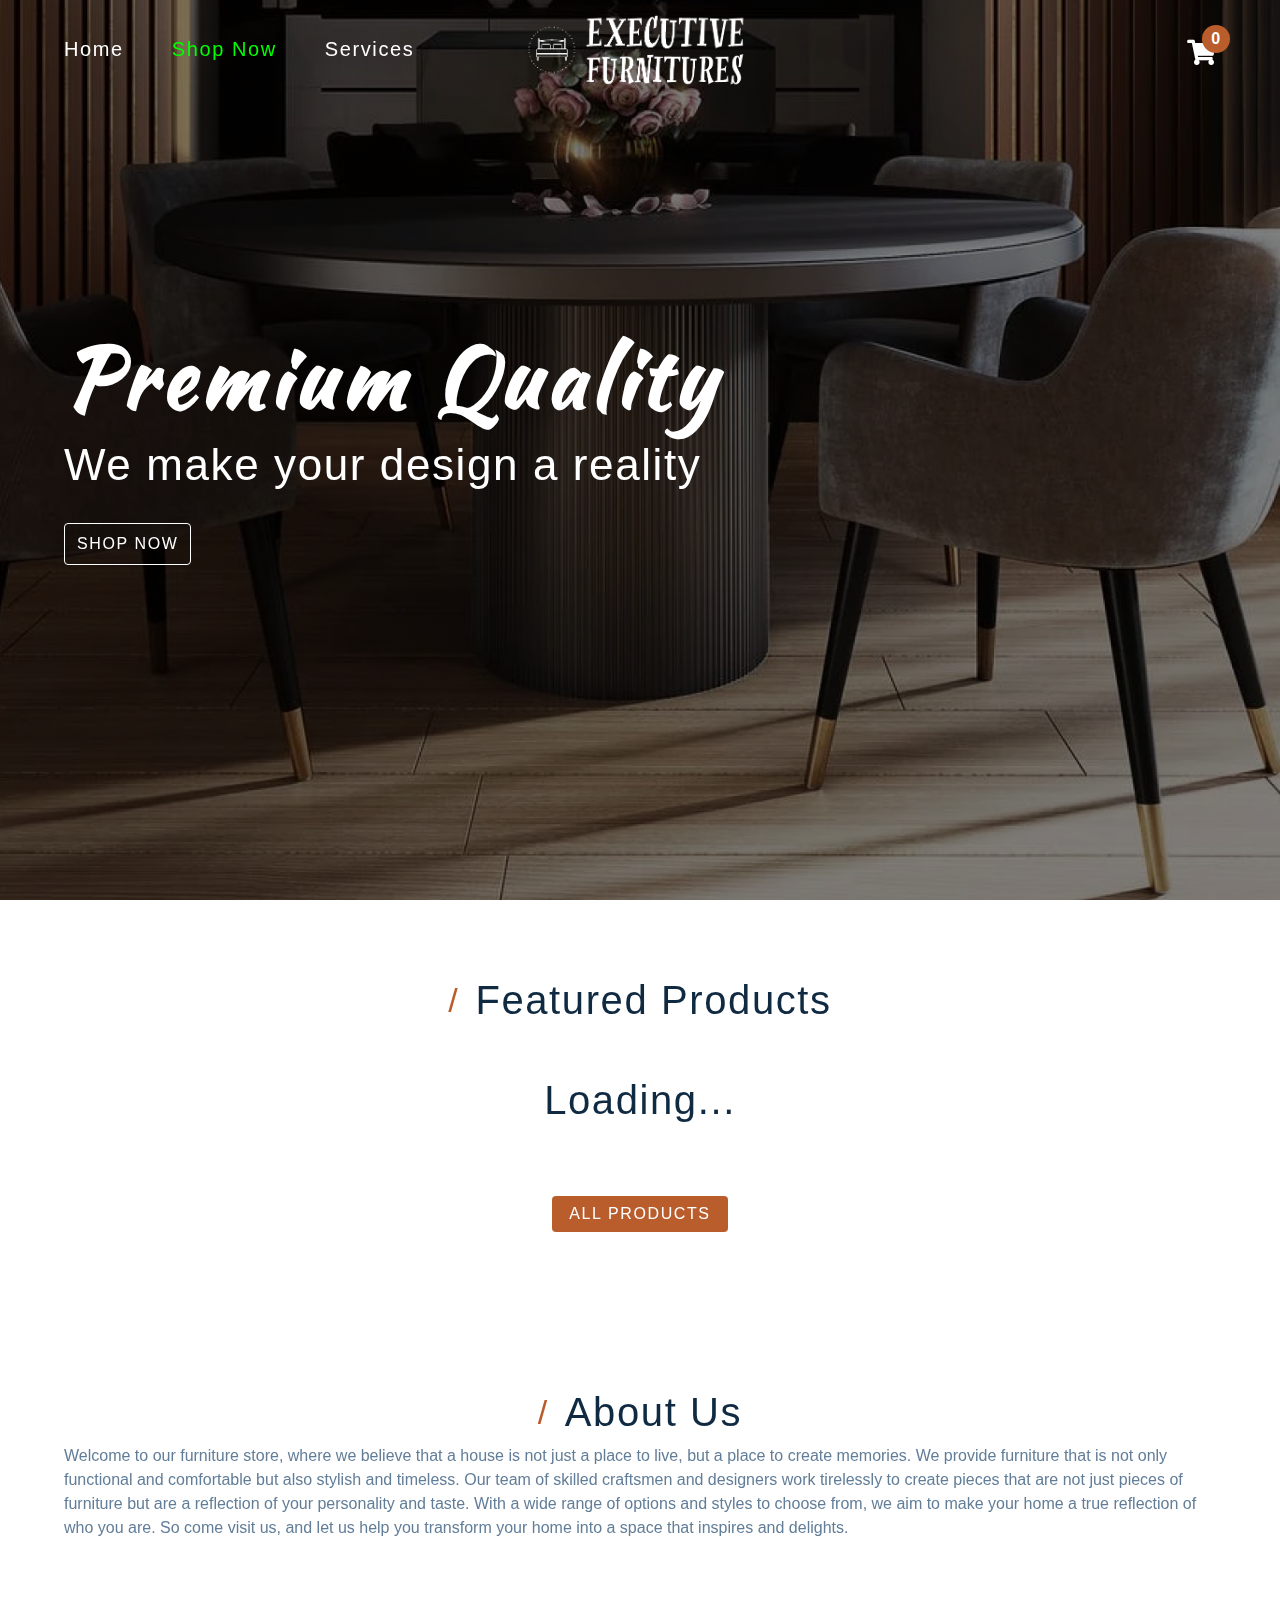
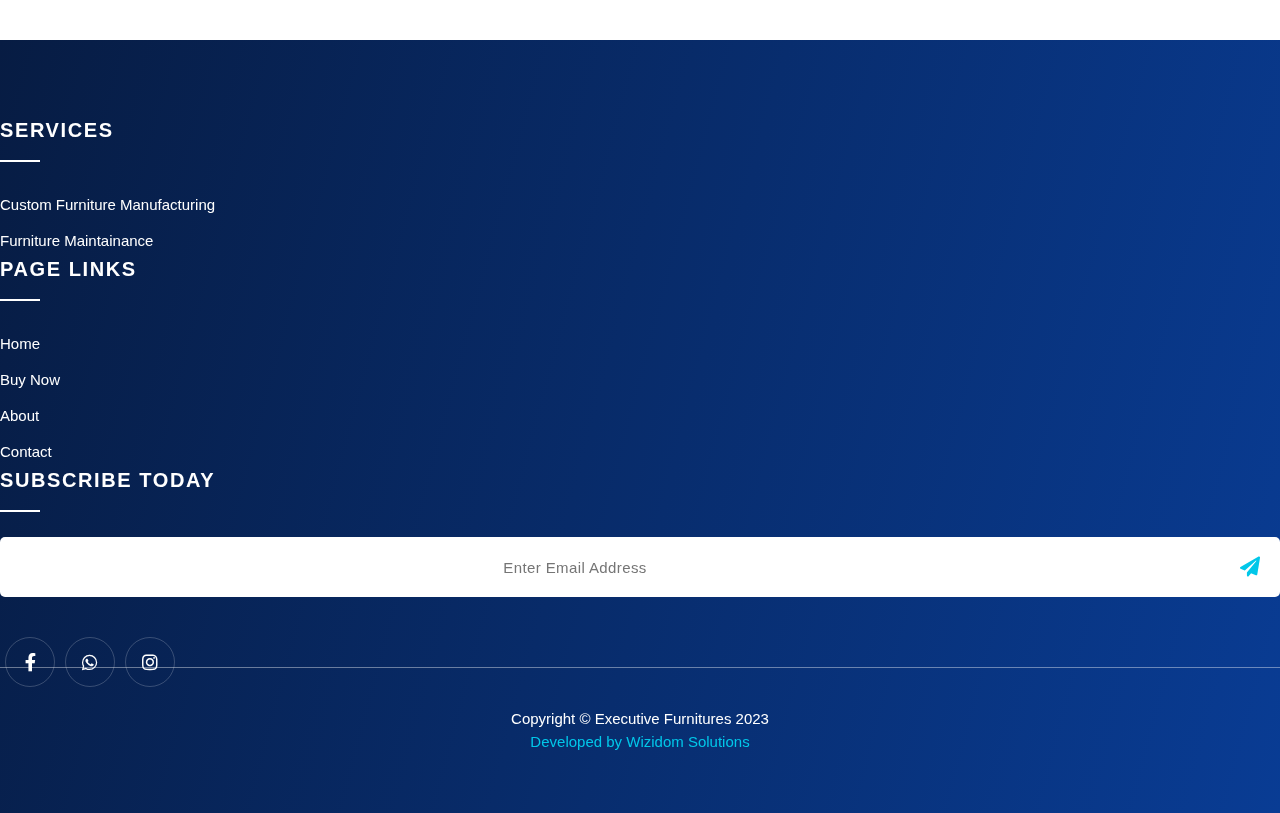
<file: index.html>
<!DOCTYPE html>
<html lang="en">
  <head>
    <meta charset="UTF-8" />
    <meta name="viewport" content="width=device-width, initial-scale=1.0" />
    <!-- font-awesome -->
    <link
      rel="stylesheet"
      href="https://cdnjs.cloudflare.com/ajax/libs/font-awesome/5.14.0/css/all.min.css"
    />
    <link rel="stylesheet" href="https://cdn.jsdelivr.net/npm/bootstrap@5.2.3/dist/css/bootstrap.min.css" integrity="sha384-rbsA2VBKQhggwzxH7pPCaAqO46MgnOM80zW1RWuH61DGLwZJEdK2Kadq2F9CUG65" crossorigin="anonymous">

    <!-- styles css -->
    <link rel="stylesheet" href="styles.css" />
    <title>Executive Furnitures</title>
  </head>
  <body>
    <!-- navbar -->
    <nav class="navbar">
      <div class="nav-center">
        <!-- links -->
        <div>
          <button class="toggle-nav">
            <i class="fas fa-bars"></i>
          </button>
          <ul class="nav-links">
            <li>
              <a href="index.html" class="nav-link">home</a>
            </li>
            <li>
              <a href="products.html" class="nav-link" ><span style="color: lime;">Shop Now</span></a>
            </li>
            <li>
              <a href="#services" class="nav-link">Services</a>
            </li>
      
          </ul>
        </div>
        <!-- logo -->
        <a href="#"><img src="./images/exe-removebg-preview.png" class="nav-logo"   alt="logo" />
        </a>
        <!-- cart icon -->
        <div class="toggle-container">
          <button class="toggle-cart">
            <i class="fas fa-shopping-cart"></i>
          </button>
          <span class="cart-item-count"></span>
        </div>
      </div>
    </nav>
    <!-- hero -->
    <section class="hero">
      <div class="hero-container">
        <h1 class="text-slanted">Premium Quality</h1>
        <h3>We make your design a reality</h3>
        <a href="products.html" class="hero-btn"> shop now </a>
      </div>
    </section>
    <!-- sidebar -->
    <div class="sidebar-overlay">
      <aside class="sidebar">
        <!-- close -->
        <button class="sidebar-close">
          <i class="fas fa-times"></i>
        </button>
        <!-- links -->
        <ul class="sidebar-links">
          <li>
            <a href="index.html" class="sidebar-link">
              <i class="fas fa-home fa-fw"></i>
              home
            </a>
          </li>
          <li>
            <a href="product.html" class="sidebar-link">
              <i class="fas fa-couch fa-fw"></i>
              Shop Now
            </a>
          </li>
          <li>
            <a href="about.html" class="sidebar-link">
              <i class="fas fa-book fa-fw"></i>
              about
            </a>
          </li>
        </ul>
      </aside>
    </div>
    <!-- cart -->
    <div class="cart-overlay">
      <aside class="cart">
        <button class="cart-close">
          <i class="fas fa-times"></i>
        </button>
        <header>
          <h3 class="text-slanted">your bag</h3>
        </header>
        <!-- cart items -->
        <div class="cart-items"></div>
   
          <h3 class="cart-total text-slanted">total : $12.99</h3>
          <form action="https://sandbox.payfast.co.za/eng/process" method="POST">
            <input type="hidden" name="merchant_id" value="10000100">
           <input type="hidden" name="merchant_key" value="46f0cd694581a">
           <input type="hidden" name="return_url" value="http://127.0.0.1:5500/index.html">
           <input type="hidden" name="amount" id ="pr" value="0">
           <input type="hidden" name="item_name" value="Test Item">
           <input class="cart-checkout btn" type="submit" value="checkout" >
           </form>
   
      </aside>
    </div>
    <!-- featured products -->
    <section class="section featured">
      <div class="title">
        <h2><span>/</span>featured products</h2>
      </div>
      <div class="featured-center section-center">
        <h2 class="section-loading">loading...</h2>
        <!-- single product -->
        <!-- <article class="product">
          <div class="product-container">
            <img src="./images/main-bcg.jpeg" class="product-img img" alt="" />
            
            <div class="product-icons">
              <a href="product.html?id=1" class="product-icon">
                <i class="fas fa-search"></i>
                <button class="product-cart-btn product-icon" data-id="1">
                  <i class="fas fa-shopping-cart"></i>
                </button>
              </a>
            </div>
          </div>
          <footer>
            <p class="product-name">name</p>
            <h4 class="product-price">$9.99</h4>
          </footer>
        </article> -->
        <!-- end of single product -->
      </div>
      <a href="products.html" class="btn"> all products </a>
    </section>
    <section class="section section-center about-page">
      <div class="title">
        <h2><span>/</span>About Us</h2>
      </div>
      <p>
        Welcome to our furniture store, where we believe that a house is not just a place to live, but a place to create memories. We provide furniture that is not only functional and comfortable but also stylish and timeless. Our team of skilled craftsmen and designers work tirelessly to create pieces that are not just pieces of furniture but are a reflection of your personality and taste. With a wide range of options and styles to choose from, we aim to make your home a true reflection of who you are. So come visit us, and let us help you transform your home into a space that inspires and delights.
      </p>
    </section>
<footer>
   <div class="footer">
            <div class="container">     
                <div class="row">                       
                    <div class="col-lg-4 col-sm-4 col-xs-12">
                        <div class="single_footer">
                            <h4>Services</h4>
                            <ul>
                                <li><a href="https://wa.me/27631241960?text=I'm have an inqury on custom furniture manufacturing">Custom Furniture Manufacturing</a></li>
                      
                                <li><a href="https://wa.me/27631241960?text=I'm have an inqury on furniture maintainance ">Furniture Maintainance </a></li>
                            
                            </ul>
                        </div>
                    </div><!--- END COL --> 
                    <div class="col-md-4 col-sm-4 col-xs-12">
                        <div class="single_footer single_footer_address">
                            <h4>Page Links</h4>
                            <ul>
                                <li><a href="#">Home</a></li>
                                <li><a href="products.html">Buy Now</a></li>
                                <li><a href="about.html">About</a></li>
                                <li><a href="#contact">Contact</a></li>
                               
                            </ul>
                        </div>
                    </div><!--- END COL -->
                    <div class="col-md-4 col-sm-4 col-xs-12">
                        <div class="single_footer single_footer_address">
                            <h4>Subscribe today</h4>
                            <div class="signup_form">                           
                                <form action="https://formsubmit.co/liberycoolmansion@gmail.com" method="POST" class="subscribe">
                                    <input type="email" class="subscribe__input" placeholder="Enter Email Address" required>
                                    <button type="submit" class="subscribe__btn"><i class="fas fa-paper-plane"></i></button>
                                </form>
                            </div>
                        </div>
                        <div class="social_profile">
                            <ul>
                                <li><a href="https://web.facebook.com/profile.php?id=100071185415112"><i class="fab fa-facebook-f"></i></a></li>
                                <li><a href="https://wa.me/27631241960?text=I'm have an inqury"><i class="fab fa-whatsapp"></i></a></li>
                                <!-- <li><a href="#"><i class="fab fa-google-plus-g"></i></a></li>
                                 -->
                                <li><a href="#"><i class="fab fa-instagram"></i></a></li>
                            </ul>
                        </div>                          
                    </div><!--- END COL -->         
                </div><!--- END ROW --> 
                <div class="row">
                    <div class="col-lg-12 col-sm-12 col-xs-12">
                        <p class="copyright">Copyright © Executive Furnitures 2023 
                          <br>
                          <a href="https://wizzidom.github.io/wizzidom" >Developed by Wizidom Solutions</a></p>
                    </div><!--- END COL -->                 
                </div><!--- END ROW -->                 
            </div><!--- END CONTAINER -->
        </div>
</footer>
    <script type="module" src="index.js"></script>
  </body>
</html>
</file>
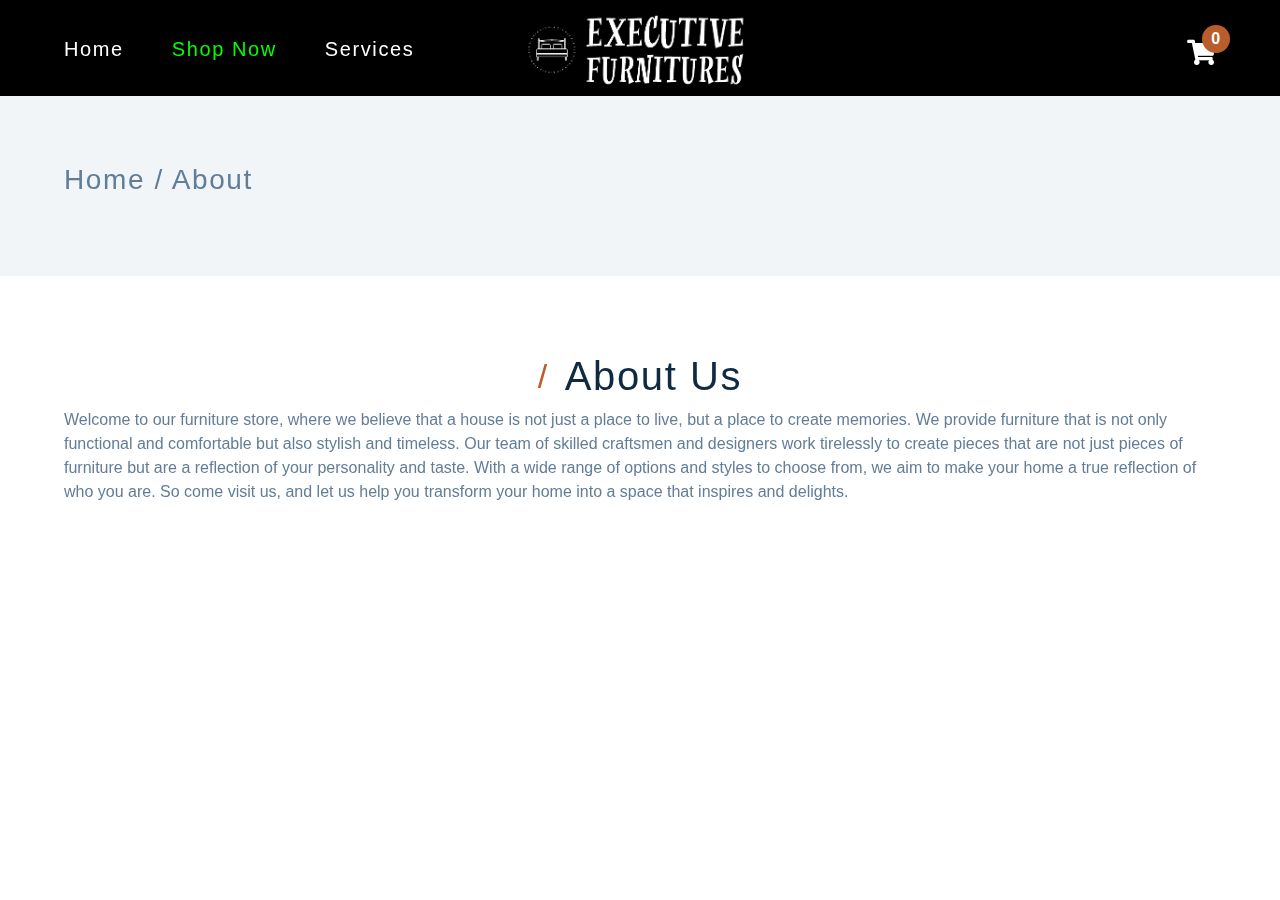
<file: about.html>
<!DOCTYPE html>
<html lang="en">
  <head>
    <meta charset="UTF-8" />
    <meta name="viewport" content="width=device-width, initial-scale=1.0" />
    <title>About | Executive</title>
    <!-- font-awesome -->
    <link
      rel="stylesheet"
      href="https://cdnjs.cloudflare.com/ajax/libs/font-awesome/5.14.0/css/all.min.css"
    />

    <!-- styles css -->
    <link rel="stylesheet" href="styles.css" />
  </head>

  <body>
    <!-- navbar -->
    <nav class="navbar  bg">
      <div class="nav-center">
        <!-- links -->
        <div>
          <button class="toggle-nav">
            <i class="fas fa-bars"></i>
          </button>
          <ul class="nav-links">
            <li>
              <a href="index.html" class="nav-link">home</a>
            </li>
            <li>
              <a href="products.html" class="nav-link" ><span style="color: lime;">Shop Now</span></a>
            </li>
            <li>
              <a href="#services" class="nav-link">Services</a>
            </li>
          </ul>
        </div>
        <!-- logo -->
        <a href="#"><img src="./images/exe-removebg-preview.png" class="nav-logo"   alt="logo" />
          <!-- cart icon -->
        <div class="toggle-container">
          <button class="toggle-cart">
            <i class="fas fa-shopping-cart"></i>
          </button>
          <span class="cart-item-count"></span>
        </div>
      </div>
    </nav>
    <!-- hero -->
    <section class="page-hero">
      <div class="section-center">
        <h3 class="page-hero-title">Home / About</h3>
      </div>
    </section>
    <!-- sidebar -->
    <div class="sidebar-overlay">
      <aside class="sidebar">
        <!-- close -->
        <button class="sidebar-close">
          <i class="fas fa-times"></i>
        </button>
        <!-- links -->
        <ul class="sidebar-links">
          <li>
            <a href="index.html" class="sidebar-link">
              <i class="fas fa-home fa-fw"></i>
              home
            </a>
          </li>
          <li>
            <a href="product.html" class="sidebar-link">
              <i class="fas fa-couch fa-fw"></i>
              products
            </a>
          </li>
          <li>
            <a href="about.html" class="sidebar-link">
              <i class="fas fa-book fa-fw"></i>
              about
            </a>
          </li>
        </ul>
      </aside>
    </div>
    <!-- cart -->
    <div class="cart-overlay">
      <aside class="cart">
        <button class="cart-close">
          <i class="fas fa-times"></i>
        </button>
        <header>
          <h3 class="text-slanted">your bag</h3>
        </header>
        <!-- cart items -->
        <div class="cart-items"></div>
        <!-- footer -->
        <footer>
          <h3 class="cart-total text-slanted">total : $12.99</h3>
          <button class="cart-checkout btn">checkout</button>
        </footer>
      </aside>
    </div>
    <!-- about -->
    <section class="section section-center about-page">
      <div class="title">
        <h2><span>/</span>About Us</h2>
      </div>
      <p>
        Welcome to our furniture store, where we believe that a house is not just a place to live, but a place to create memories. We provide furniture that is not only functional and comfortable but also stylish and timeless. Our team of skilled craftsmen and designers work tirelessly to create pieces that are not just pieces of furniture but are a reflection of your personality and taste. With a wide range of options and styles to choose from, we aim to make your home a true reflection of who you are. So come visit us, and let us help you transform your home into a space that inspires and delights.
      </p>
    </section>
    <script type="module" src="./src/pages/about.js"></script>
  </body>
</html>
</file>
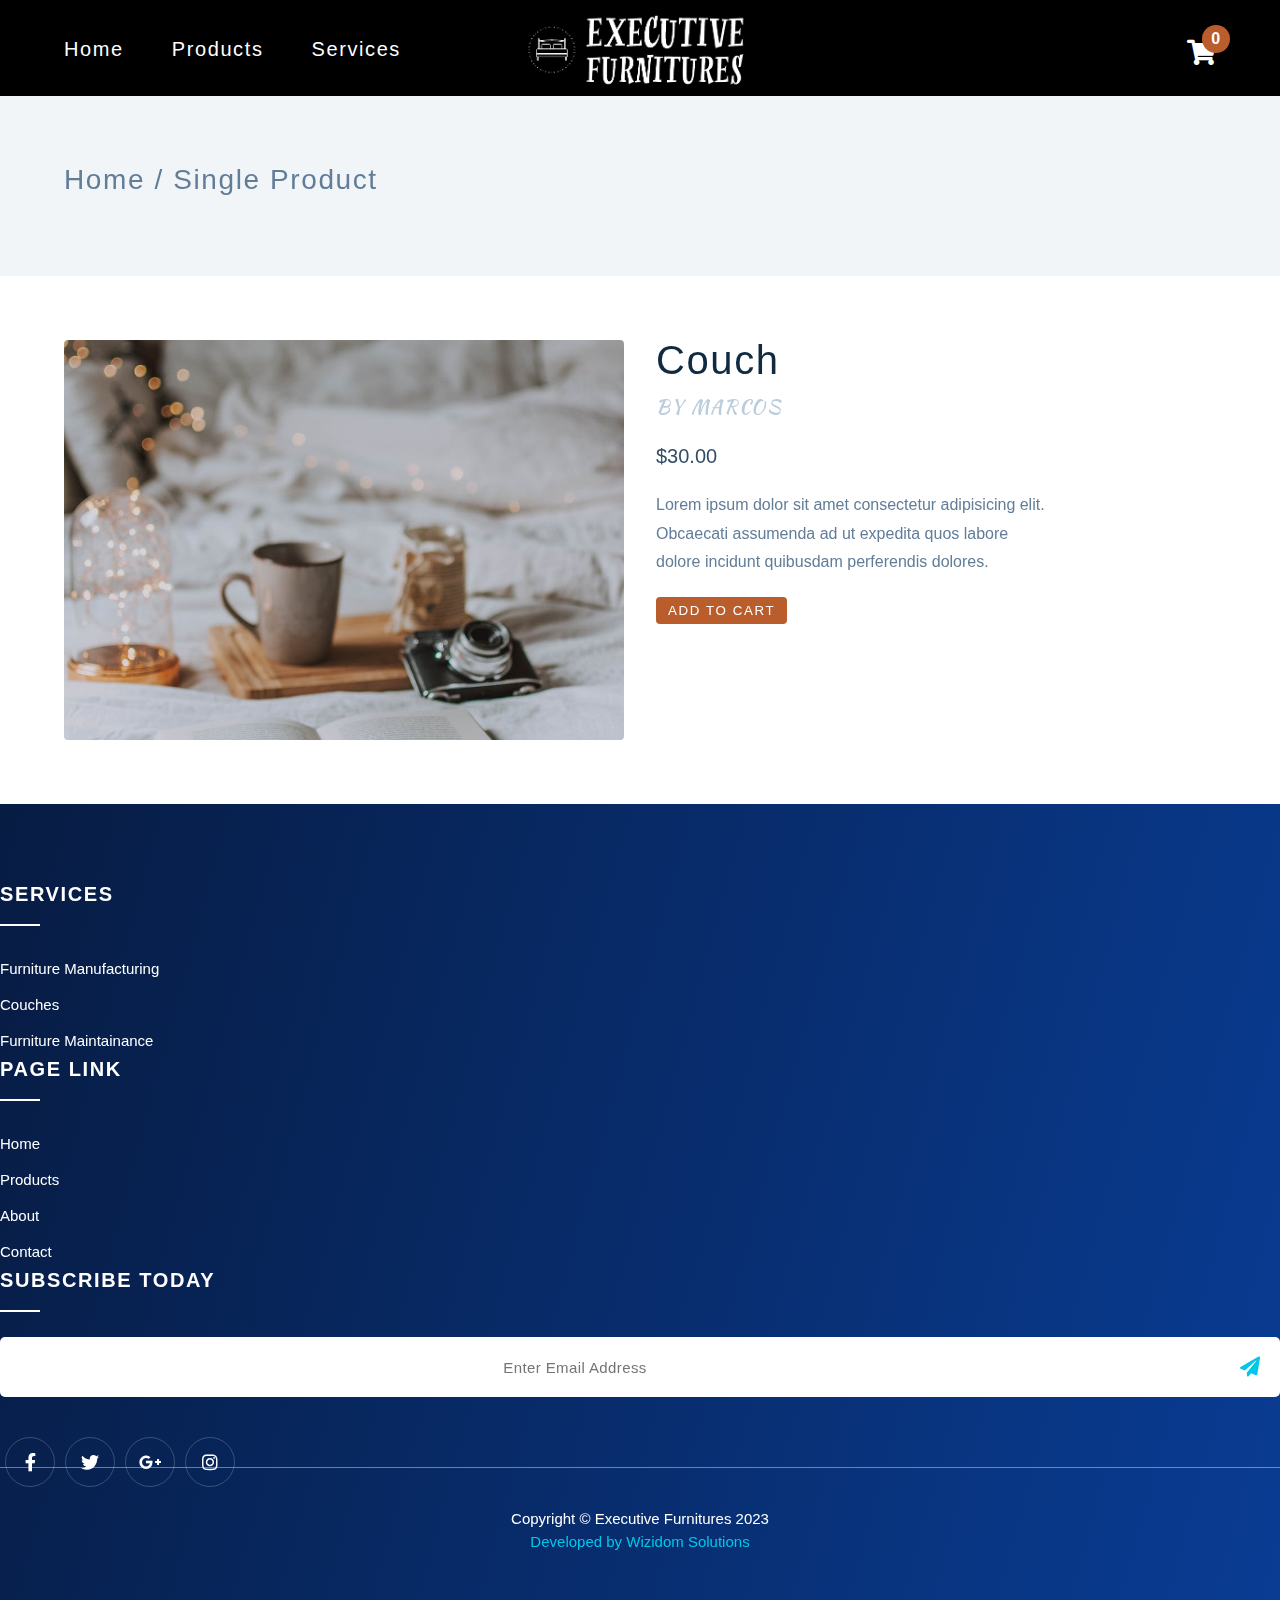
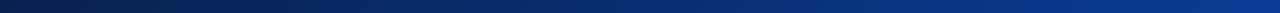
<file: product.html>
<!DOCTYPE html>
<html lang="en">
  <head>
    <meta charset="UTF-8" />
    <meta name="viewport" content="width=device-width, initial-scale=1.0" />
    <title> Product | Executive</title>
    <!-- font-awesome -->
    <link
      rel="stylesheet"
      href="https://cdnjs.cloudflare.com/ajax/libs/font-awesome/5.14.0/css/all.min.css"
    />
    <link rel="stylesheet" href="https://cdn.jsdelivr.net/npm/bootstrap@5.2.3/dist/css/bootstrap.min.css" integrity="sha384-rbsA2VBKQhggwzxH7pPCaAqO46MgnOM80zW1RWuH61DGLwZJEdK2Kadq2F9CUG65" crossorigin="anonymous">

    <!-- styles css -->
    <link rel="stylesheet" href="styles.css" />
  </head>
  <body>
    <!-- navbar -->
    <nav class="navbar bg">
      <div class="nav-center">
        <!-- links -->
        <div>
          <button class="toggle-nav">
            <i class="fas fa-bars"></i>
          </button>
          <ul class="nav-links">
            <li>
              <a href="index.html" class="nav-link">home</a>
            </li>
            <li>
              <a href="products.html" class="nav-link">products</a>
            </li>
            <li>
              <a href="#services" class="nav-link">Services</a>
            </li>
          </ul>
        </div>
        <!-- logo -->
       <a href="#"><img src="./images/exe-removebg-preview.png" class="nav-logo"   alt="logo" />
        <!-- cart icon -->
        <div class="toggle-container">
          <button class="toggle-cart">
            <i class="fas fa-shopping-cart"></i>
          </button>
          <span class="cart-item-count"></span>
        </div>
      </div>
    </nav>
    <!-- hero -->
    <section class="page-hero">
      <div class="section-center">
        <h3 class="page-hero-title">Home / Single Product</h3>
      </div>
    </section>
    <!-- sidebar -->
    <div class="sidebar-overlay">
      <aside class="sidebar">
        <!-- close -->
        <button class="sidebar-close">
          <i class="fas fa-times"></i>
        </button>
        <!-- links -->
        <ul class="sidebar-links">
          <li>
            <a href="index.html" class="sidebar-link">
              <i class="fas fa-home fa-fw"></i>
              home
            </a>
          </li>
          <li>
            <a href="product.html" class="sidebar-link">
              <i class="fas fa-couch fa-fw"></i>
              products
            </a>
          </li>
          <li>
            <a href="about.html" class="sidebar-link">
              <i class="fas fa-book fa-fw"></i>
              about
            </a>
          </li>
        </ul>
      </aside>
    </div>
    <!-- cart -->
    <div class="cart-overlay">
      <aside class="cart">
        <button class="cart-close">
          <i class="fas fa-times"></i>
        </button>
        <header>
          <h3 class="text-slanted">your bag</h3>
        </header>
        <!-- cart items -->
        <div class="cart-items"></div>
        <!-- footer -->
        <footer>
          <h3 class="cart-total text-slanted">total : $12.99</h3>
          <button class="cart-checkout btn">checkout</button>
        </footer>
      </aside>
    </div>
    <!-- product info -->
    <section class="single-product">
      <div class="section-center single-product-center">
        <img
          src="./images/main-bcg.jpeg"
          class="single-product-img img"
          alt=""
        />
        <article class="single-product-info">
          <div>
            <h2 class="single-product-title">couch</h2>
            <p class="single-product-company text-slanted">by marcos</p>
            <p class="single-product-price">$30.00</p>
            <div class="single-product-colors"></div>
            <p class="single-product-desc">
              Lorem ipsum dolor sit amet consectetur adipisicing elit. Obcaecati
              assumenda ad ut expedita quos labore dolore incidunt quibusdam
              perferendis dolores.
            </p>
            <button class="addToCartBtn btn" data-id="id">add to cart</button>
          </div>
        </article>
      </div>
    </section>
    <div class="page-loading">
      <h2>Loading...</h2>
    </div>
    <footer>
      <div class="footer">
               <div class="container">     
                   <div class="row">                       
                       <div class="col-lg-4 col-sm-4 col-xs-12">
                           <div class="single_footer">
                               <h4>Services</h4>
                               <ul>
                                   <li><a href="#">Furniture Manufacturing</a></li>
                                   <li><a href="#">Couches</a></li>
                                   <li><a href="#">Furniture Maintainance </a></li>
                               
                               </ul>
                           </div>
                       </div><!--- END COL --> 
                       <div class="col-md-4 col-sm-4 col-xs-12">
                           <div class="single_footer single_footer_address">
                               <h4>Page Link</h4>
                               <ul>
                                   <li><a href="#">Home</a></li>
                                   <li><a href="#product">Products</a></li>
                                   <li><a href="#about">About</a></li>
                                   <li><a href="#contact">Contact</a></li>
                                  
                               </ul>
                           </div>
                       </div><!--- END COL -->
                       <div class="col-md-4 col-sm-4 col-xs-12">
                           <div class="single_footer single_footer_address">
                               <h4>Subscribe today</h4>
                               <div class="signup_form">                           
                                   <form action="https://formsubmit.co/liberycoolmansion@gmail.com" method="POST" class="subscribe">
                                       <input type="email" class="subscribe__input" placeholder="Enter Email Address" required>
                                       <button type="submit" class="subscribe__btn"><i class="fas fa-paper-plane"></i></button>
                                   </form>
                               </div>
                           </div>
                           <div class="social_profile">
                               <ul>
                                   <li><a href="#"><i class="fab fa-facebook-f"></i></a></li>
                                   <li><a href="#"><i class="fab fa-twitter"></i></a></li>
                                   <li><a href="#"><i class="fab fa-google-plus-g"></i></a></li>
                                   <li><a href="#"><i class="fab fa-instagram"></i></a></li>
                               </ul>
                           </div>                          
                       </div><!--- END COL -->         
                   </div><!--- END ROW --> 
                   <div class="row">
                       <div class="col-lg-12 col-sm-12 col-xs-12">
                           <p class="copyright">Copyright © Executive Furnitures 2023 
                             <br>
                             <a href="https://wizzidom.github.io/wizzidom" >Developed by Wizidom Solutions</a></p>
                       </div><!--- END COL -->                 
                   </div><!--- END ROW -->                 
               </div><!--- END CONTAINER -->
           </div>
   </footer>
    
    <script type="module" src="./src/pages/product.js"></script>
  </body>
</html>
</file>
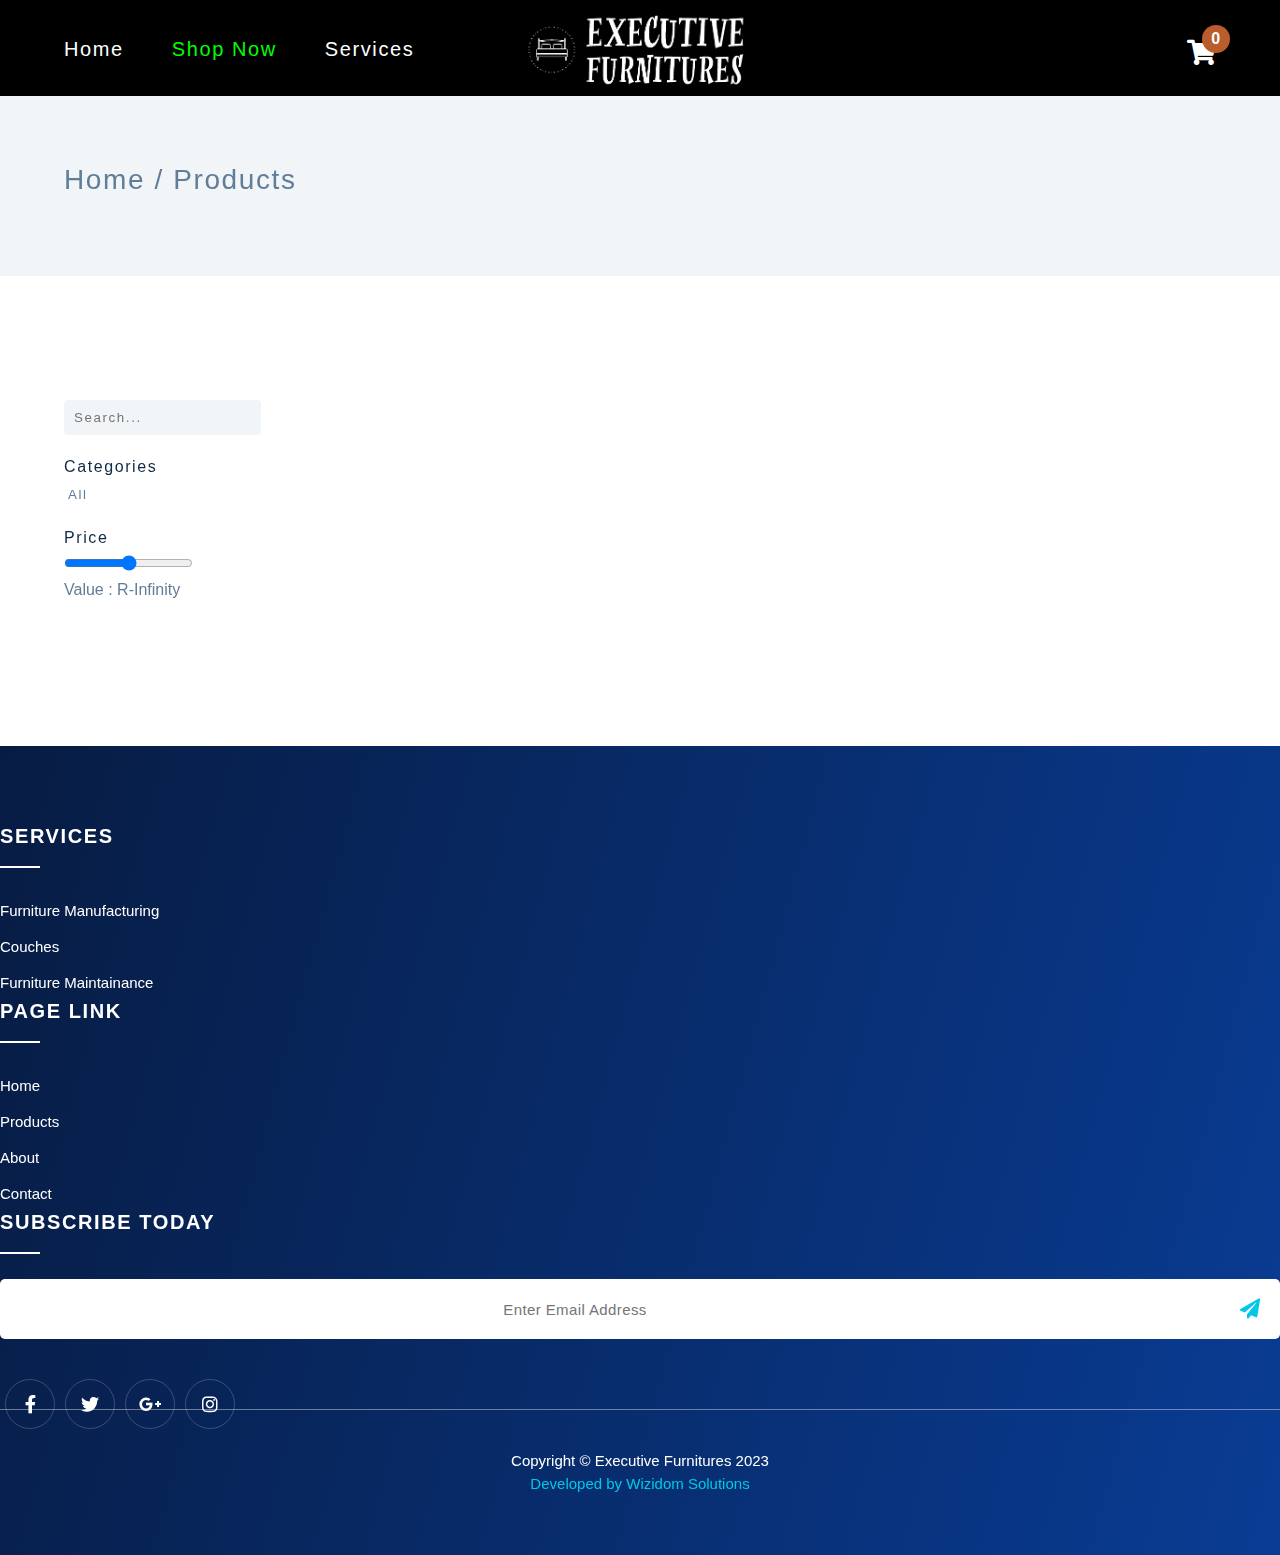
<file: products.html>
<!DOCTYPE html>
<html lang="en">
  <head>
    <meta charset="UTF-8" />
    <meta name="viewport" content="width=device-width, initial-scale=1.0" />
    <title>Shop Now | Executive</title>
    <!-- font-awesome -->
    <link
      rel="stylesheet"
      href="https://cdnjs.cloudflare.com/ajax/libs/font-awesome/5.14.0/css/all.min.css"
    />
    <link rel="stylesheet" href="https://cdn.jsdelivr.net/npm/bootstrap@5.2.3/dist/css/bootstrap.min.css" integrity="sha384-rbsA2VBKQhggwzxH7pPCaAqO46MgnOM80zW1RWuH61DGLwZJEdK2Kadq2F9CUG65" crossorigin="anonymous">


    <!-- styles css -->
    <link rel="stylesheet" href="styles.css" />
  </head>
  <body>
    <!-- navbar -->
    <nav class="navbar  bg">
      <div class="nav-center">
        <!-- links -->
        <div>
          <button class="toggle-nav">
            <i class="fas fa-bars"></i>
          </button>
          <ul class="nav-links">
            <li>
              <a href="index.html" class="nav-link">home</a>
            </li>
            <li>
              <a href="products.html" class="nav-link" ><span style="color: lime;">Shop Now</span></a>
            </li>
            <li>
              <a href="#services" class="nav-link">Services</a>
            </li>
          </ul>
        </div>
        <!-- logo -->
        <a href="#"><img src="./images/exe-removebg-preview.png" class="nav-logo"   alt="logo" />
          <!-- cart icon -->
        <div class="toggle-container">
          <button class="toggle-cart">
            <i class="fas fa-shopping-cart"></i>
          </button>
          <span class="cart-item-count"></span>
        </div>
      </div>
    </nav>
    <!-- hero -->
    <section class="page-hero">
      <div class="section-center">
        <h3 class="page-hero-title">Home / Products</h3>
      </div>
    </section>
    <!-- sidebar -->
    <div class="sidebar-overlay">
      <aside class="sidebar">
        <!-- close -->
        <button class="sidebar-close">
          <i class="fas fa-times"></i>
        </button>
        <!-- links -->
        <ul class="sidebar-links">
          <li>
            <a href="index.html" class="sidebar-link">
              <i class="fas fa-home fa-fw"></i>
              home
            </a>
          </li>
          <li>
            <a href="product.html" class="sidebar-link">
              <i class="fas fa-couch fa-fw"></i>
              products
            </a>
          </li>
          <li>
            <a href="about.html" class="sidebar-link">
              <i class="fas fa-book fa-fw"></i>
              about
            </a>
          </li>
        </ul>
      </aside>
    </div>
    <!-- cart -->
    <div class="cart-overlay">
      <aside class="cart">
        <button class="cart-close">
          <i class="fas fa-times"></i>
        </button>
        <header>
          <h3 class="text-slanted">your bag</h3>
        </header>
        <!-- cart items -->
        <div class="cart-items"></div>
   
          <h3 class="cart-total text-slanted">total : R12.99</h3>
          <form action="https://sandbox.payfast.co.za/eng/process" method="POST">
         <input type="hidden" name="merchant_id" value="10000100">
        <input type="hidden" name="merchant_key" value="46f0cd694581a">
        <input type="hidden" name="return_url" value="http://127.0.0.1:5500/index.html">
        <input type="hidden" name="amount" id ="pr" value="0">
        <input type="hidden" name="item_name" value="Test Item">
        <input class="cart-checkout btn" type="submit" value="checkout" >
        </form>
     
      
      </aside>
    </div>
    <script>
      const x = document.querySelector(".cart-total");
      const pr = document.getElementById("pr");
      
      const y = document.querySelector(".cart-checkout");
      y.addEventListener('click',()=>{
        
        let z = x.innerHTML;
        let w = z.replace('Total : ZAR&nbsp;', '')
        console.log(w);
        pr.value = w;
        localStorage.clear()
      

      })
      
    </script>
    <!-- products -->
    <section class="products">
      <!-- filters -->
      <div class="filters">
        <div class="filters-container">
          <!-- search -->
          <form class="input-form">
            <input type="text" class="search-input" placeholder="search..." />
          </form>
          <!-- categories -->
          <h4>categories</h4>
          <article class="companies">
            <button class="company-btn">all</button>
            <button class="company-btn">ikea</button>
          </article>
          <!-- price -->
          <h4>price</h4>
          <form class="price-form">
            <input
              type="range"
              class="price-filter"
              min="0"
              value="50"
              max="100"
            />
          </form>
          <p class="price-value"></p>
        </div>
      </div>
      <!-- products -->
      <div class="products-container">
        uwui
      </div>
    </section>
    <!-- page loading -->
    <div class="page-loading">
      <h2>Loading...</h2>
    </div>
    <footer>
      <div class="footer">
               <div class="container">     
                   <div class="row">                       
                       <div class="col-lg-4 col-sm-4 col-xs-12">
                           <div class="single_footer">
                               <h4>Services</h4>
                               <ul>
                                   <li><a href="#">Furniture Manufacturing</a></li>
                                   <li><a href="#">Couches</a></li>
                                   <li><a href="#">Furniture Maintainance </a></li>
                               
                               </ul>
                           </div>
                       </div><!--- END COL --> 
                       <div class="col-md-4 col-sm-4 col-xs-12">
                           <div class="single_footer single_footer_address">
                               <h4>Page Link</h4>
                               <ul>
                                   <li><a href="#">Home</a></li>
                                   <li><a href="#product">Products</a></li>
                                   <li><a href="#about">About</a></li>
                                   <li><a href="#contact">Contact</a></li>
                                  
                               </ul>
                           </div>
                       </div><!--- END COL -->
                       <div class="col-md-4 col-sm-4 col-xs-12">
                           <div class="single_footer single_footer_address">
                               <h4>Subscribe today</h4>
                               <div class="signup_form">                           
                                   <form action="https://formsubmit.co/liberycoolmansion@gmail.com" method="POST" class="subscribe">
                                       <input type="email" class="subscribe__input" placeholder="Enter Email Address" required>
                                       <button type="submit" class="subscribe__btn"><i class="fas fa-paper-plane"></i></button>
                                   </form>
                               </div>
                           </div>
                           <div class="social_profile">
                               <ul>
                                   <li><a href="#"><i class="fab fa-facebook-f"></i></a></li>
                                   <li><a href="#"><i class="fab fa-twitter"></i></a></li>
                                   <li><a href="#"><i class="fab fa-google-plus-g"></i></a></li>
                                   <li><a href="#"><i class="fab fa-instagram"></i></a></li>
                               </ul>
                           </div>                          
                       </div><!--- END COL -->         
                   </div><!--- END ROW --> 
                   <div class="row">
                       <div class="col-lg-12 col-sm-12 col-xs-12">
                           <p class="copyright">Copyright © Executive Furnitures 2023 
                             <br>
                             <a href="https://wizzidom.github.io/wizzidom" >Developed by Wizidom Solutions</a></p>
                       </div><!--- END COL -->                 
                   </div><!--- END ROW -->                 
               </div><!--- END CONTAINER -->
           </div>
   </footer>

    <script type="module" src="./src/pages/products.js"></script>
    <script type="module" src="./src/cart/setupCart.js"></script>
  </body>
</html>
</file>
<file: styles.css>
@import url('https://fonts.googleapis.com/css2?family=Kaushan+Script&display=swap');
/*
=============== 
Variables
===============
*/

:root {
  /* dark shades of primary color*/
  --clr-primary-1: hsl(21, 91%, 17%);
  --clr-primary-2: hsl(21, 84%, 25%);
  --clr-primary-3: hsl(21, 81%, 29%);
  --clr-primary-4: hsl(21, 77%, 34%);
  /* primary/main color */
  --clr-primary-5: hsl(21, 62%, 45%);
  /* lighter shades of primary color */
  --clr-primary-6: hsl(21, 57%, 50%);
  --clr-primary-7: hsl(21, 65%, 59%);
  --clr-primary-8: hsl(21, 80%, 74%);
  --clr-primary-9: hsl(21, 94%, 87%);
  --clr-primary-10: hsl(21, 100%, 94%);
  /* darkest grey - used for headings */
  --clr-grey-1: #102a42;
  --clr-grey-2: hsl(211, 39%, 23%);
  --clr-grey-3: hsl(209, 34%, 30%);
  --clr-grey-4: hsl(209, 28%, 39%);
  /* grey used for paragraphs */
  --clr-grey-5: hsl(210, 22%, 49%);
  --clr-grey-6: hsl(209, 23%, 60%);
  --clr-grey-7: hsl(211, 27%, 70%);
  --clr-grey-8: hsl(210, 31%, 80%);
  --clr-grey-9: hsl(212, 33%, 89%);
  --clr-grey-10: hsl(210, 36%, 96%);
  --clr-white: #fff;
  --clr-red-dark: hsl(360, 67%, 44%);
  --clr-red-light: hsl(360, 71%, 66%);
  --clr-green-dark: hsl(125, 67%, 44%);
  --clr-green-light: hsl(125, 71%, 66%);
  --clr-black: #222;

  --transition: all 0.3s linear;
  --spacing: 0.1rem;
  --radius: 0.25rem;
  --light-shadow: 0 5px 15px rgba(0, 0, 0, 0.1);
  --dark-shadow: 0 5px 15px rgba(0, 0, 0, 0.2);
  --max-width: 1170px;
  --fixed-width: 620px;
}
/*
=============== 
Global Styles
===============
*/

*,
::after,
::before {
  margin: 0;
  padding: 0;
  box-sizing: border-box;
}
body {
  font-family: -apple-system, BlinkMacSystemFont, 'Segoe UI', Roboto, Oxygen,
    Ubuntu, Cantarell, 'Open Sans', 'Helvetica Neue', sans-serif;
  background: var(--clr-white);
  color: var(--clr-grey-1);
  line-height: 1.5;
  font-size: 0.875rem;
}
ul {
  list-style-type: none;
}
a {
  text-decoration: none;
}
h1,
h2,
h3,
h4 {
  letter-spacing: var(--spacing);
  text-transform: capitalize;
  line-height: 1.25;
  margin-bottom: 0.75rem;
  font-weight: 400;
}
h1 {
  font-size: 3rem;
}
h2 {
  font-size: 2rem;
}
h3 {
  font-size: 1.25rem;
}
h4 {
  font-size: 0.875rem;
}
p {
  margin-bottom: 1.25rem;
  color: var(--clr-grey-5);
}
@media screen and (min-width: 800px) {
  h1 {
    font-size: 4rem;
  }
  h2 {
    font-size: 2.5rem;
  }
  h3 {
    font-size: 1.75rem;
  }
  h4 {
    font-size: 1rem;
  }
  body {
    font-size: 1rem;
  }
  h1,
  h2,
  h3,
  h4 {
    line-height: 1;
  }
}
.img {
  width: 100%;
  display: block;
}
.text-slanted {
  font-family: 'Kaushan Script', cursive;
}
.section-center {
  width: 90vw;
  max-width: var(--max-width);
  margin: 0 auto;
}
.section {
  padding: 5rem 0;
}
.btn {
  background: var(--clr-primary-5);
  color: var(--clr-white);
  border-radius: var(--radius);
  padding: 0.375rem 0.75rem;
  text-transform: uppercase;
  letter-spacing: var(--spacing);
  display: inline-block;
  transition: var(--transition);
  border-color: transparent;
  cursor: pointer;
}
.btn:hover {
  background: var(--clr-primary-7);
  color: var(--clr-black);
}
.section-loading {
  text-align: center;
  position: absolute;
  top: 2rem;
  left: 50%;
  transform: translate(-50%, -50%);
  text-align: center;
}
.page-loading {
  position: fixed;
  top: 0;
  left: 0;
  width: 100%;
  height: 100%;
  background: var(--clr-grey-10);
  display: flex;
  align-items: center;
  justify-content: center;
}
/*
=============== 
Navbar
===============
*/

.navbar {
  height: 6rem;
  background: transparent;
  display: flex;
  align-items: center;
  justify-content: center;
  position: sticky;
  top :0;
  z-index: 9;
  transition: ease;
}
.navbar.bg {
  background: black;
}

.nav-center {
  width: 90vw;
  max-width: var(--max-width);
  display: flex;
  justify-content: space-between;
  align-items: center;
}
.nav-links {
  display: none;
}
.toggle-nav {
  background: var(--clr-primary-5);
  border-color: transparent;
  color: var(--clr-white);
  width: 3.75rem;
  height: 2.25rem;
  display: flex;
  align-items: center;
  justify-content: center;
  font-size: 1.5rem;
  border-radius: 2rem;
  cursor: pointer;
  transition: var(--transition);
}
.toggle-nav:hover {
  background: var(--clr-primary-3);
}
.toggle-container {
  position: relative;
  margin-top: 0.75rem;
}
.toggle-cart {
  background: transparent;
  border-color: transparent;
  font-size: 1.6rem;
  color: var(--clr-white);
  cursor: pointer;
}
.cart-item-count {
  position: absolute;
  top: -0.85rem;
  right: -0.85rem;
  background: var(--clr-primary-5);
  width: 1.75rem;
  height: 1.75rem;
  display: grid;
  place-items: center;
  border-radius: 50%;
  color: var(--clr-white);
  font-weight: bold;
  font-size: 1rem;
}
@media screen and (max-width: 799px) {

   .nav-center {
    position: relative;
  }
  .nav-logo {
    position: absolute;
    top: 50%;
    left: 55%;
    transform: translate(-50%, -50%);
    width: 50%;
  }

}
@media screen and (min-width: 800px) {
  .nav-center {
    position: relative;
  }
  .nav-logo {
    position: absolute;
    top: 50%;
    left: 65%;
    transform: translate(-50%, -50%);
    width: 20%;
    
  }

  .toggle-nav {
    display: none;
  }
  .nav-links {
    display: flex;
    font-size: 1.5rem;
    text-transform: capitalize;
  }
  .nav-link {
    color: var(--clr-white);
    margin-right: 3rem;
    letter-spacing: var(--spacing);
    transition: var(--transition);
    font-size: 1.25rem;
  }
  .nav-link:hover {
    color: var(--clr-primary-5);
  }
}
@media screen and (min-width: 992px) {
  .nav-logo {
    left: 50%;
  }
}
/* page navbar */
.page .nav-link {
  color: var(--clr-grey-1);
}
.page .nav-link:hover {
  color: var(--clr-primary-5);
}
.page .toggle-cart {
  color: var(--clr-grey-1);
}
/*
=============== 
Hero
===============
*/
.hero {
  min-height: 100vh;
  margin-top: -6rem;
  background: linear-gradient(rgba(0, 0, 0, 0.5), rgba(0, 0, 0, 0.5)),
    url(./images/header.png) center/cover;
  display: grid;
  place-items: center;
  color: var(--clr-white);
}
.hero-container {
  width: 90vw;
  max-width: var(--max-width);
}
.hero h1 {
  font-weight: 700;
}
.hero h3 {
  text-transform: none;
  font-size: 1.5rem;
}
.hero-btn {
  color: var(--clr-white);
  background: transparent;
  border: 1px solid var(--clr-white);
  padding: 0.5rem 0.75rem;
  display: inline-block;
  margin-top: 0.75rem;
  text-transform: uppercase;
  letter-spacing: var(--spacing);
  border-radius: var(--radius);
  transition: var(--transition);
}
.hero-btn:hover {
  background: var(--clr-white);
  color: var(--clr-primary-5);
}

@media screen and (min-width: 800px) {
  .hero h3 {
    font-size: 1.5rem;
    margin: 1rem 0;
  }
}

@media screen and (min-width: 992px) {
  .hero h1 {
    font-size: 5.25rem;
    letter-spacing: 5px;
  }
  .hero h3 {
    font-size: 2.75rem;
    margin: 1.5rem 0;
  }
}

/*
=============== 
Sidebar
===============
*/
.sidebar-overlay {
  position: fixed;
  top: 0;
  left: 0;
  width: 100%;
  height: 100%;
  display: grid;
  place-items: center;
  z-index: -1;
  transition: var(--transition);
  opacity: 0;
  background: rgba(0, 0, 0, 0.5);
}
.sidebar-overlay.show {
  opacity: 1;
  z-index: 100;
}
.sidebar {
  width: 90vw;
  height: 95vh;
  max-width: var(--fixed-width);
  background: var(--clr-white);
  border-radius: var(--radius);
  box-shadow: var(--dark-shadow);
  position: relative;
  padding: 4rem;
  transform: scale(0);
}
.show .sidebar {
  transform: scale(1);
}
.sidebar-close {
  font-size: 2rem;
  background: transparent;
  border-color: transparent;
  color: var(--clr-grey-5);
  position: absolute;
  top: 1rem;
  right: 1rem;
  cursor: pointer;
}
.sidebar-link {
  font-size: 1.5rem;
  text-transform: capitalize;
  color: var(--clr-grey-1);
}
.sidebar-link i {
  color: var(--clr-grey-5);
  margin-right: 1rem;
  margin-bottom: 1rem;
}
@media screen and (min-width: 800px) {
  .sidebar-overlay {
    display: none;
  }
}
/*
=============== 
Cart
===============
*/
.cart-overlay {
  position: fixed;
  top: 0;
  left: 0;
  width: 100%;
  height: 100%;
  background: rgba(0, 0, 0, 0.5);
  transition: var(--transition);
  opacity: 0;
  z-index: -1;
}
.cart-overlay.show {
  opacity: 1;
  z-index: 100;
}
.cart {
  position: fixed;
  top: 0;
  right: 0;
  width: 100%;
  height: 100%;
  max-width: 400px;
  background: var(--clr-grey-10);
  padding: 3rem 1rem 0 1rem;
  display: grid;
  grid-template-rows: auto 1fr auto;
  transition: var(--transition);
  transform: translateX(100%);
  overflow: scroll;
}
.show .cart {
  transform: translateX(0);
}
.cart-close {
  font-size: 2rem;
  background: transparent;
  border-color: transparent;
  color: var(--clr-grey-5);
  position: absolute;
  top: 0.5rem;
  left: 1rem;
  cursor: pointer;
}
.cart header {
  text-align: center;
}
.cart header h3 {
  font-weight: 500;
}
.cart-total {
  text-align: center;
  margin-bottom: 2rem;
  font-weight: 500;
}
.cart-checkout {
  display: block;
  width: 75%;
  margin: 0 auto;
  margin-bottom: 3rem;
}
/* cart item */
.cart-item {
  margin: 1rem 0;
  display: grid;
  grid-template-columns: auto 1fr auto;

  column-gap: 1.5rem;
  align-items: center;
}
.cart-item-img {
  width: 75px;
  height: 50px;
  object-fit: cover;
  border-radius: var(--radius);
}
.cart-item-name {
  margin-bottom: 0.15rem;
}
.cart-item-price {
  margin-bottom: 0;
  font-size: 0.75rem;
  color: var(--clr-grey-3);
}
.cart-item-remove-btn {
  background: transparent;
  border-color: transparent;
  color: var(red);
  letter-spacing: var(--spacing);
  cursor: pointer;
}
.cart-item-amount {
  margin-bottom: 0;
  text-align: center;
  color: var(--clr-grey-3);
  line-height: 1;
}
.cart-item-increase-btn,
.cart-item-decrease-btn {
  background: transparent;
  border-color: transparent;
  color: var(--clr-primary-5);
  cursor: pointer;
  font-size: 0.85rem;
  padding: 0.25rem;
}
/*
=============== 
Title
===============
*/

.title h2 {
  display: flex;
  justify-content: center;
  align-items: center;
  font-weight: 500;
}
.title span {
  color: var(--clr-primary-5);
  font-size: 0.85em;
  margin-right: 1rem;
}
/*
=============== 
product
===============
*/
.product-img {
  height: 15rem;
  object-fit: cover;
  border-radius: var(--radius);
}
.product-container {
  position: relative;
}
.product-icons {
  position: absolute;
  top: 50%;
  left: 50%;
  transform: translate(-50%, -50%);
  opacity: 0;
  display: flex;
  transition: var(--transition);
}
.product-icon {
  width: 2.25rem;
  height: 2.25rem;
  background: var(--clr-primary-5);
  color: var(--clr-white);
  display: grid;
  place-items: center;
  border-radius: 50%;
  transition: var(--transition);
  cursor: pointer;
  font-size: 1rem;
  border-color: transparent;
  margin: 0 0.5rem;
}
.product-icon:hover {
  background: var(--clr-primary-7);
}
.product-container:hover .product-icons {
  opacity: 1;
}
.product footer {
  padding: 0.75rem 0;
  text-align: center;
}
.product-name {
  margin-bottom: 0.25rem;
  text-transform: capitalize;
  letter-spacing: var(--spacing);
}
.product-price {
  margin-bottom: 0;
  color: var(--clr-grey-3);
  font-weight: 700;
}

.featured-center {
  margin: 3rem auto 2rem auto;
  display: grid;
  gap: 1rem;
  min-height: 6rem;
  position: relative;
}
.featured .btn {
  display: block;
  width: 11rem;
  margin: 0 auto;
  text-align: center;
}
@media screen and (min-width: 992px) {
  .featured-center {
    display: grid;
    grid-template-columns: 1fr 1fr;
  }
}
@media screen and (min-width: 1200px) {
  .featured-center {
    display: grid;
    grid-template-columns: 1fr 1fr 1fr;
  }
  .product .img {
    height: 13rem;
  }
}
/*
=============== 
About Page
===============
*/
.about-text {
  line-height: 2;
  max-width: 45em;
  margin: 0 auto;
  margin-top: 2rem;
}

/*
=============== 
Products Page
===============
*/
.products {
  width: 90vw;
  display: grid;
  grid-gap: 1rem;
  margin: 4rem auto;
  max-width: var(--max-width);
  position: relative;
}
.filters-container {
  position: sticky;
  top: 1rem;
}
.filters h4 {
  font-weight: 500;
  margin: 1.5rem 0 0.5rem;
}

.search-input {
  padding: 0.5rem;
  background: var(--clr-grey-10);
  border-radius: var(--radius);
  border-color: transparent;
  letter-spacing: var(--spacing);
}
.search-input::placeholder {
  text-transform: capitalize;
}
.company-btn {
  display: block;
  margin: 0.25em 0;
  padding: 0.25rem;
  text-transform: capitalize;
  background: transparent;
  border-color: transparent;
  letter-spacing: var(--spacing);
  color: var(--clr-grey-5);
  cursor: pointer;
  transition: var(--transition);
}
.company-btn:hover {
  color: var(--clr-grey-3);
}
.price-filter {
  background: var(--clr-grey-5) !important;
  color: var(--clr-grey-5);
}
@media screen and (min-width: 768px) {
  .products {
    grid-template-columns: 200px 1fr;
  }
  .categories {
    position: sticky;
    top: 1rem;
  }
}
@media screen and (min-width: 992px) {
  .products-container {
    display: grid;
    grid-template-columns: repeat(2, 1fr);
    gap: 1rem;
  }
  .products-container .product-img {
    height: 10rem;
  }
  .products-container .product-name {
    font-size: 0.85rem;
  }
  .products-container .product-price {
    font-size: 0.85rem;
  }
}
@media screen and (min-width: 1170px) {
  .products-container {
    grid-template-columns: repeat(3, 1fr);
  }
}
.filter-error {
  position: absolute;
  top: 5rem;
  left: 0;
  width: 100%;
  text-align: center;
  margin-top: 4rem;
}
/*
=============== 
Single Product Page
===============
*/
.page-hero {
  min-height: 20vh;
  display: grid;
  place-items: center;
  background: var(--clr-grey-10);
  color: var(--clr-grey-5);
}
.page-hero-title {
  font-weight: 500;
}
.single-product {
  padding: 2rem 0;
}
.single-product-center {
  margin: 2rem auto;
  display: grid;
  gap: 1rem 2rem;
}
.single-product-img {
  height: 25rem;
  border-radius: var(--radius);
  object-fit: cover;
}
.single-product-company {
  font-size: 1.2rem;
  color: var(--clr-grey-8);
  text-transform: uppercase;
  letter-spacing: var(--spacing);
  margin-bottom: 1.25rem;
}
.single-product-price {
  color: var(--clr-grey-3);
  font-size: 1.25rem;
  font-weight: 500;
}

.product-color {
  display: inline-block;
  width: 1rem;
  height: 1rem;
  border-radius: 50%;
  background: #222;
  margin: 0.5rem 0.5rem 1.5rem 0;
}

.single-product-desc {
  max-width: 25em;
  line-height: 1.8;
}
@media screen and (min-width: 992px) {
  .single-product-center {
    grid-template-columns: 1fr 1fr;
  }
}

        ul {
            margin: 0;
            padding: 0;
            list-style: none;
        }
        img {
    max-width: 100%;
    height: auto;
}
        section {
            padding: 60px 0;
           /* min-height: 100vh;*/
        }
.footer {
    background: linear-gradient(105deg,#071c43 ,#093c94);
    padding-top: 80px;
    padding-bottom: 40px;
}
/*END FOOTER SOCIAL DESIGN*/
.single_footer{}
@media only screen and (max-width:768px) { 
.single_footer{margin-bottom:30px;}
}
.single_footer h4 {
    color: #fff;
    margin-top: 0;
    margin-bottom: 25px;
    font-weight: 700;
    text-transform: uppercase;
    font-size: 20px;
}
.single_footer h4::after {
    content: "";
    display: block;
    height: 2px;
    width: 40px;
    background: #fff;
    margin-top: 20px;
}
.single_footer p{color:#fff;}
.single_footer ul {
    margin: 0;
    padding: 0;
    list-style: none;
}
.single_footer ul li{}
.single_footer ul li a {
    color: #fff;
    -webkit-transition: all 0.3s ease 0s;
    transition: all 0.3s ease 0s;
    line-height: 36px;
    font-size: 15px;
    text-transform: capitalize;
}
.single_footer ul li a:hover { color: #ff3666; }

.single_footer_address{}
.single_footer_address ul{}
.single_footer_address ul li{color:#fff;}
.single_footer_address ul li span {
    font-weight: 400;
    color: #fff;
    line-height: 28px;
}
.contact_social ul {
    list-style: outside none none;
    margin: 0;
    padding: 0;
}

/*START NEWSLETTER CSS*/
.subscribe {
    display: block;
    position: relative;
    margin-top: 15px;
    width: 100%;
}
.subscribe__input {
background-color: #fff;
border: medium none;
border-radius: 5px;
color: #333;
display: block;
font-size: 15px;
font-weight: 500;
height: 60px;
letter-spacing: 0.4px;
margin: 0;
padding: 0 150px 0 20px;
text-align: center;
text-transform: capitalize;
width: 100%;
}
@media only screen and (max-width:768px) { 
.subscribe__input{padding: 0 50px 0 20px;}
}

.subscribe__btn {
background-color: transparent;
border-radius: 0 25px 25px 0;
color: #01c7e9;
cursor: pointer;
display: block;
font-size: 20px;
height: 60px;
position: absolute;
right: 0;
top: 0;
width: 60px;
}
.subscribe__btn i{transition: all 0.3s ease 0s;}
@media only screen and (max-width:768px) { 
.subscribe__btn{right:0px;}
}

.subscribe__btn:hover i{
    color:#ff3666;
}
button {
    padding: 0;
    border: none;
    background-color: transparent;
    -webkit-border-radius: 0;
    border-radius: 0;
}
/*END NEWSLETTER CSS*/

/*START SOCIAL PROFILE CSS*/
.social_profile {margin-top:40px;}
.social_profile ul{
list-style: outside none none;
margin: 0;
padding: 0;
}
.social_profile ul li{float:left;}
.social_profile ul li a {
    text-align: center;
    border: 0px;
    text-transform: uppercase;
    transition: all 0.3s ease 0s;
    margin: 0px 5px;
    font-size: 18px;
    color: #fff;
    border-radius: 30px;
    width: 50px;
    height: 50px;
    line-height: 50px;
    display: block;
    border: 1px solid rgba(255,255,255,0.2);
}
@media only screen and (max-width:768px) { 
.social_profile ul li a{margin-right:10px;margin-bottom:10px;}
}
@media only screen and (max-width:480px) { 
.social_profile ul li a{
    width:40px;
    height:40px;
    line-height:40px;
}
}
.social_profile ul li a:hover{
background:#ff3666;
border: 1px solid #ff3666;
color:#fff;
border:0px;
}
/*END SOCIAL PROFILE CSS*/
.copyright {
    margin-top: 70px;
    padding-top: 40px;
    color:#fff;
    font-size: 15px;
    border-top: 1px solid rgba(255,255,255,0.4);
    text-align: center;
}
.copyright a{color:#01c7e9;transition: all 0.2s ease 0s;}
.copyright a:hover{color:#ff3666;}
</file>
